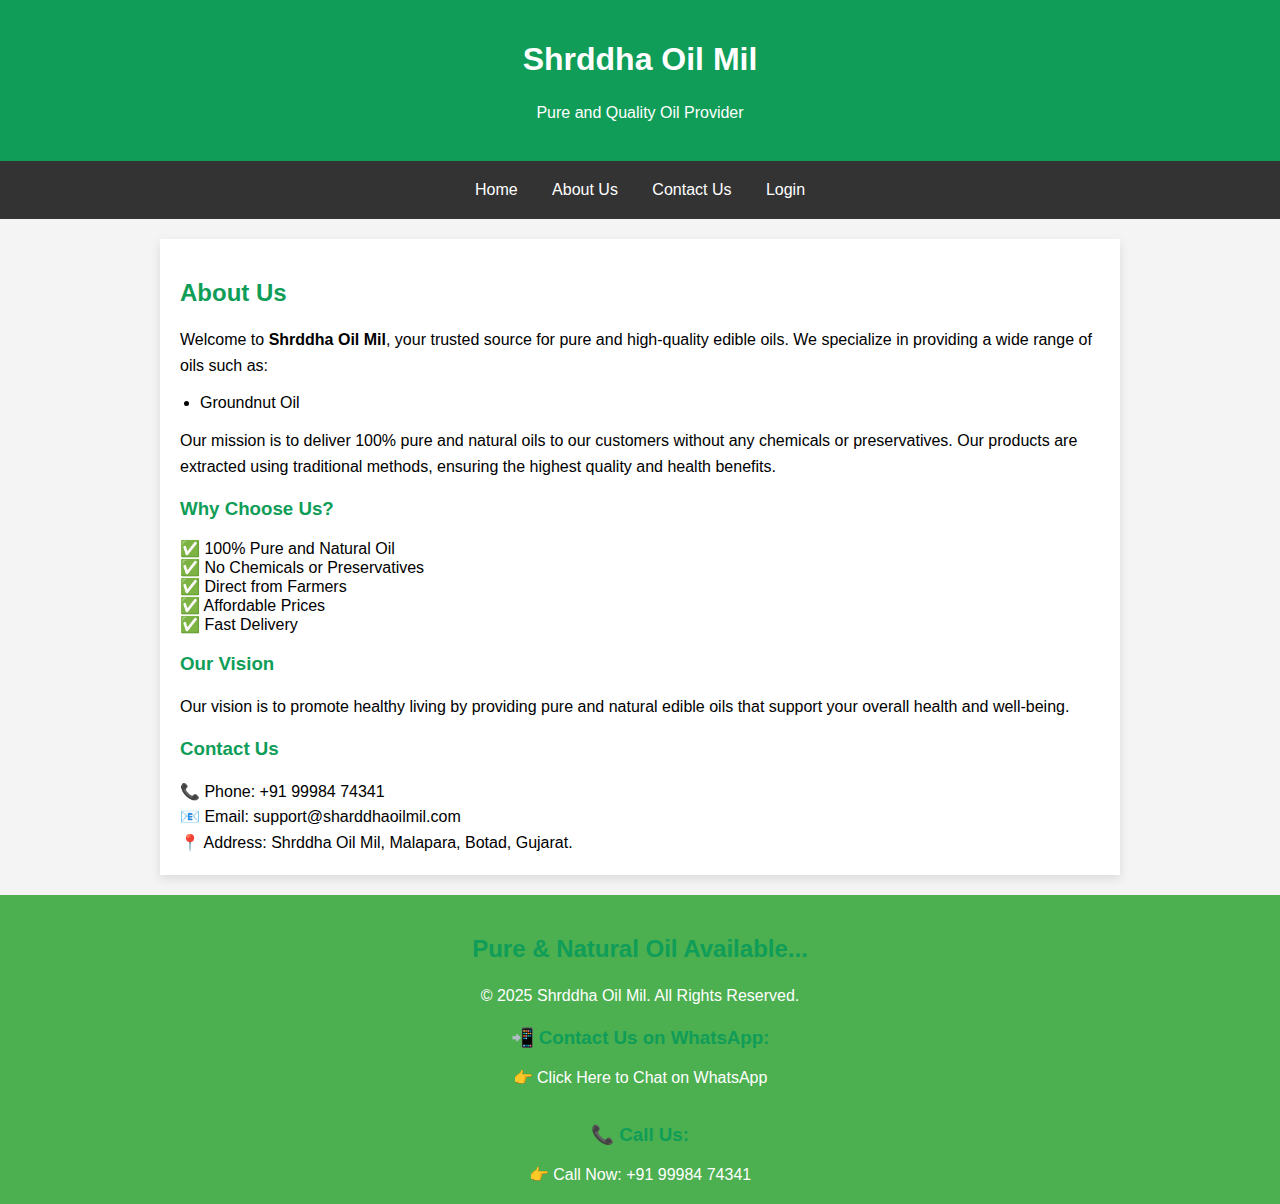
<file: Oil/templates/about.html>
<!DOCTYPE html>
<html lang="en">
<head>
    <meta charset="UTF-8">
    <meta name="viewport" content="width=device-width, initial-scale=1.0">
    <title>About Us - Shrddha Oil Mil</title>
    <style>
        * {
            box-sizing: border-box;
        }

        body {
            font-family: Arial, sans-serif;
            margin: 0;
            padding: 0;
            background-color: #f4f4f4;
        }

        header {
            background-color: #0F9D58;
            color: white;
            padding: 20px 10px;
            text-align: center;
        }

        nav {
            background-color: #333;
            padding: 10px;
            text-align: center;
        }

        nav a {
            color: white;
            text-decoration: none;
            padding: 10px 15px;
            display: inline-block;
        }

        nav a:hover {
            background-color: #0F9D58;
        }

        .container {
            max-width: 960px;
            width: 90%;
            margin: 20px auto;
            padding: 20px;
            background-color: white;
            box-shadow: 0 4px 10px rgba(0,0,0,0.1);
        }

        h2, h3 {
            color: #0F9D58;
        }

        p {
            font-size: 1rem;
            line-height: 1.6;
        }

        ul {
            padding-left: 20px;
            font-size: 1rem;
        }

        .checklist {
            list-style: none;
            padding-left: 0;
        }

        .checklist li::before {
            content: "✅ ";
        }

        .contact-info {
            font-size: 1rem;
            line-height: 1.6;
        }

        footer {
            text-align: center;
            padding: 20px;
            background-color: #4CAF50;
            color: white;
        }

        footer a {
            color: white;
            text-decoration: none;
        }

        footer a:hover {
            text-decoration: underline;
        }

        @media (max-width: 600px) {
            header h1 {
                font-size: 1.5rem;
            }

            .container {
                padding: 15px;
            }

            nav a {
                padding: 8px 10px;
                font-size: 0.9rem;
            }

            p, ul, .contact-info {
                font-size: 0.95rem;
            }

            footer h2, footer h3 {
                font-size: 1.1rem;
            }
        }
    </style>
</head>
<body>

<header>
    <h1>Shrddha Oil Mil</h1>
    <p>Pure and Quality Oil Provider</p>
</header>

<nav>
    <a href="/">Home</a>
    <a href="/about">About Us</a>
    <a href="/contact">Contact Us</a>
    <a href="/login">Login</a>
</nav>

<div class="container">
    <h2>About Us</h2>
    <p>
        Welcome to <strong>Shrddha Oil Mil</strong>, your trusted source for pure and high-quality edible oils.
        We specialize in providing a wide range of oils such as:
    </p>

    <ul>
        <li>Groundnut Oil</li>
    </ul>

    <p>
        Our mission is to deliver 100% pure and natural oils to our customers without any
        chemicals or preservatives. Our products are extracted using traditional methods,
        ensuring the highest quality and health benefits.
    </p>

    <h3>Why Choose Us?</h3>
    <ul class="checklist">
        <li>100% Pure and Natural Oil</li>
        <li>No Chemicals or Preservatives</li>
        <li>Direct from Farmers</li>
        <li>Affordable Prices</li>
        <li>Fast Delivery</li>
    </ul>

    <h3>Our Vision</h3>
    <p>
        Our vision is to promote healthy living by providing pure and natural edible oils
        that support your overall health and well-being.
    </p>

    <h3>Contact Us</h3>
    <div class="contact-info">
        📞 Phone: +91 99984 74341 <br>
        📧 Email: support@sharddhaoilmil.com <br>
        📍 Address: Shrddha Oil Mil, Malapara, Botad, Gujarat.
    </div>
</div>

<footer>
    <h2>Pure & Natural Oil Available...</h2>
    <p>© 2025 Shrddha Oil Mil. All Rights Reserved.</p>

    <h3>📲 Contact Us on WhatsApp:</h3>
    <a href="https://wa.me/919998474341?text=Hello%20Shrddha%20Oil%20Mil,%20I%20need%20to%20inquire%20about%20your%20oil%20products." target="_blank">
        👉 Click Here to Chat on WhatsApp
    </a>

    <br><br>

    <h3>📞 Call Us:</h3>
    <a href="tel:9998474341">
        👉 Call Now: +91 99984 74341
    </a>
</footer>

</body>
</html>
</file>
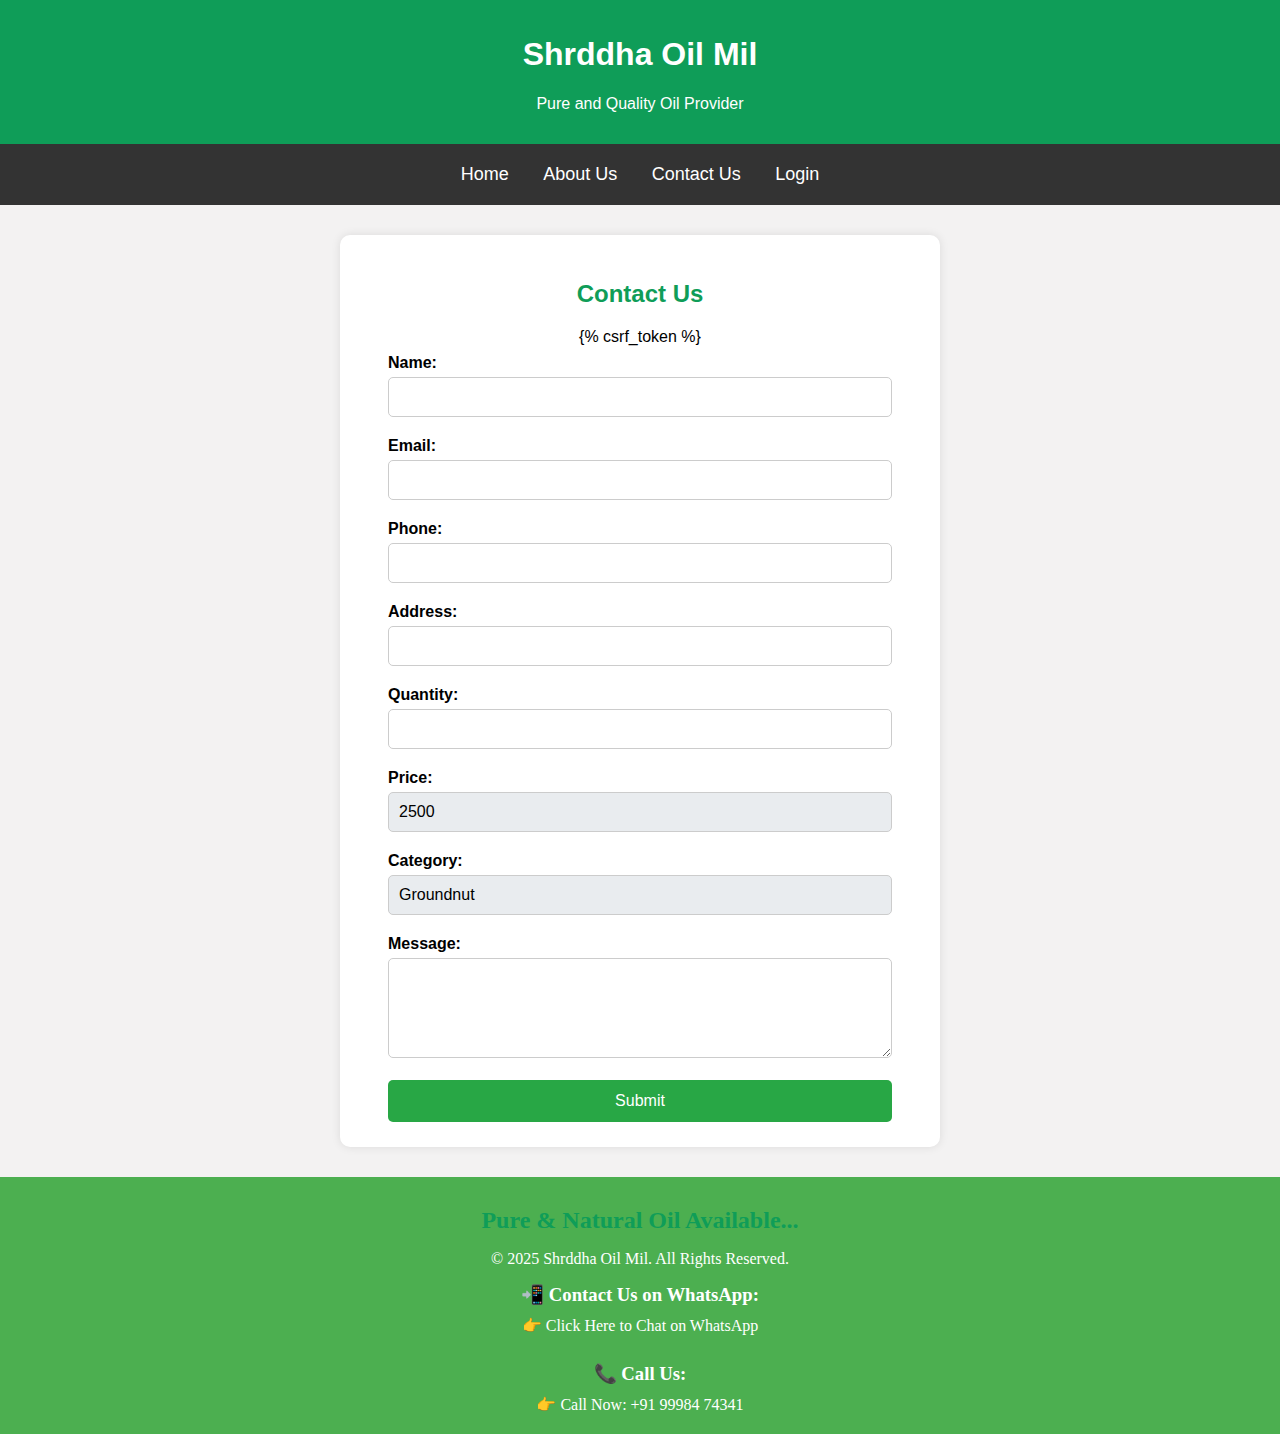
<file: Oil/templates/contact_us.html>
<!DOCTYPE html>
<html>
<head>
    <meta charset="UTF-8">
    <meta name="viewport" content="width=device-width, initial-scale=1.0">
    <title>Contact Us - Shrddha Oil Mil</title>
    <style>
        * {
            box-sizing: border-box;
        }

        body {
            font-family: Arial, sans-serif;
            background-color: rgb(243, 242, 242);
            margin: 0;
            padding: 0;
        }

       header {
            background-color: #0F9D58;
            color: white;
            padding: 15px 10px;
            text-align: center;
        }

        nav {
            background-color: #333;
            padding: 10px 0;
            text-align: center;
        }

        nav a {
            color: white;
            text-decoration: none;
            padding: 10px 15px;
            font-size: 18px;
            display: inline-block;
        }

        nav a:hover {
            background-color: #0F9D58;
            border-radius: 5px;
        }

        .container {
            background: white;
            padding: 25px 20px;
            border-radius: 10px;
            box-shadow: 0px 0px 10px rgba(0, 0, 0, 0.1);
            max-width: 600px;
            margin: 30px auto;
            width: 90%;
        }

        h2 {
            text-align: center;
            color: #0F9D58;
        }

        form {
            display: flex;
            flex-direction: column;
            align-items: center;
        }

        label {
            align-self: flex-start;
            margin: 8px 0 5px 5%;
            font-weight: bold;
        }

        input, textarea {
            width: 90%;
            padding: 10px;
            margin-bottom: 12px;
            border-radius: 5px;
            border: 1px solid #ccc;
            font-size: 1rem;
        }

        input[readonly] {
            background-color: #e9ecef;
        }

        textarea {
            resize: vertical;
            min-height: 100px;
        }

        button {
            background-color: #28a745;
            color: white;
            font-size: 16px;
            padding: 12px;
            border: none;
            border-radius: 5px;
            cursor: pointer;
            width: 90%;
            margin-top: 10px;
        }

        button:hover {
            background-color: #218838;
        }

        footer {
            text-align: center;
            font-family: Copperplate;
            padding: 20px 10px;
            background-color: #4CAF50;
            color: white;
            margin-top: 30px;
        }

        footer h2, footer h3 {
            margin: 10px 0;
        }

        footer a {
            color: white;
            text-decoration: none;
        }

        footer a:hover {
            text-decoration: underline;
        }

        @media (max-width: 480px) {
            @media (max-width: 600px) {
            header h1 {
                font-size: 1.5rem;
            }

            .container {
                padding: 15px;

            }
            button {
                font-size: 15px;
                padding: 10px;
            }

            input, textarea {
                font-size: 0.95rem;
            }

            nav a {
                padding: 8px 10px;
                font-size: 0.9rem;
            }

            p, ul, .contact-info {
                font-size: 0.95rem;
            }

            footer h2, footer h3 {
                font-size: 1.1rem;
            }
        }
           

            
    </style>
</head>
<body>
    <header>
    <h1>Shrddha Oil Mil</h1>
    <p>Pure and Quality Oil Provider</p>
</header>

<nav>
    <a href="/">Home</a>
    <a href="/about">About Us</a>
    <a href="/contact">Contact Us</a>
    <a href="/login">Login</a>
</nav>

    <div class="container">
        <h2>Contact Us</h2>
        <form method="POST">
            {% csrf_token %}
            <label>Name:</label>
            <input type="text" name="name" required>

            <label>Email:</label>
            <input type="email" name="email" required>

            <label>Phone:</label>
            <input type="text" name="phone" required>

            <label>Address:</label>
            <input type="text" name="address" required>

            <label>Quantity:</label>
            <input type="number" name="quantity" required>

            <label>Price:</label>
            <input type="text" name="price" value="2500" readonly>

            <label>Category:</label>
            <input type="text" name="category" value="Groundnut" readonly>

            <label>Message:</label>
            <textarea name="message" required></textarea>

            <button type="submit">Submit</button>
        </form>
    </div>

    <footer>
        <h2>Pure & Natural Oil Available...</h2>
        <p>© 2025 Shrddha Oil Mil. All Rights Reserved.</p>

        <h3>📲 Contact Us on WhatsApp:</h3>
        <a href="https://wa.me/919998474341?text=Hello%20Shrddha%20Oil%20Mil,%20I%20need%20to%20inquire%20about%20your%20oil%20products." target="_blank">
            👉 Click Here to Chat on WhatsApp
        </a>
        <br><br>

        <h3>📞 Call Us:</h3>
        <a href="tel:9998474341">
            👉 Call Now: +91 99984 74341
        </a>
    </footer>
</body>
</html>
</file>
